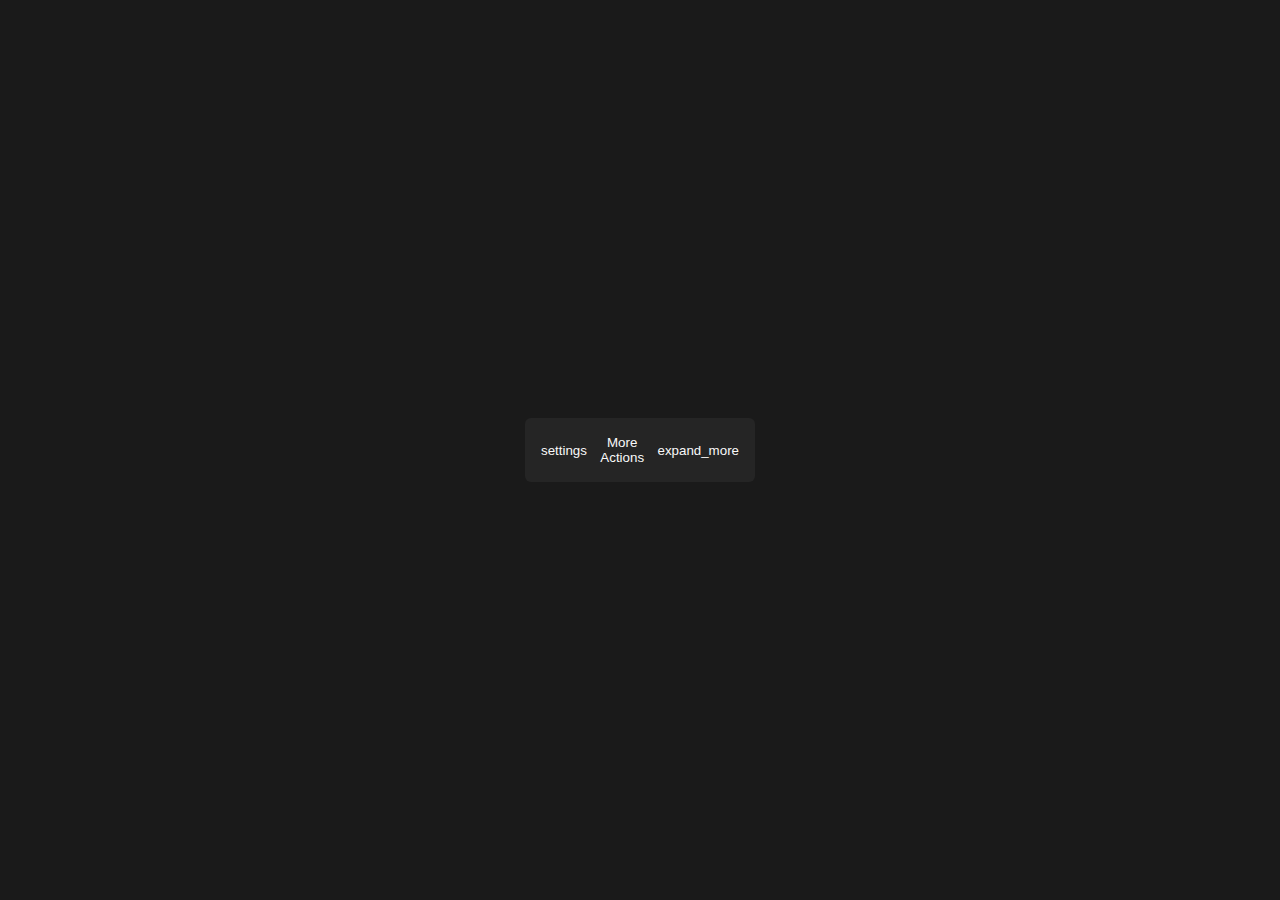
<file: index.html>
<!DOCTYPE html>
<html lang="es">
  <head>
    <meta charset="UTF-8" />
    <title>Dropdown</title>
    <link rel="stylesheet" href="styles.css" />
  </head>
  <body>
    <div class="dropdown" id="dropdown">
      <button onclick="handleDropdownClicked(event)">
        <span id="icon">settings</span>
        More Actions
        <span id="icon">expand_more</span>
      </button>
      <div class="menu">
        <button>
          <span>build</span>
          Build Tools
        </button>
        <button>
          <span>description</span>
          File Manager
        </button>
        <button>
          <span>logout</span>
          Logout
        </button>
      </div>
    </div>
    <script type="text/javascript" src="main.js"></script>
  </body>
</html>
</file>
<file: styles.css>
* {
  box-sizing: border-box;
}

html, body {
  height: 100%;
}

body{
  margin: 0;
  display: grid;
  place-items: center;
  background: #1a1a1a;
}

.dropdown button{
  display: flex;
  align-items: center;
  gap: 10px;
  padding: 0 16px;
  width: 230px;
  height: 64px;
  border-radius: 6px;
  color: #f9f9f9;
  background: #252525;
  border: 0;
  cursor: pointer;
}

.dropdown{
  position: relative;
}

.dropdown button #icon{
  margin-left: auto;
}

.dropdown > button{
  position: relative;
  z-index: 2;
  transition: 0.3s;
}

.dropdown > button:hover{
  background: #3a3a3a;
}

.dropdown.open > button {
  background: #15a480;
}

.menu {
  position: absolute;
  overflow: hidden;
  z-index: 1;
  top: 61px;
  left: 0;
  width: 100%;
  opacity: 0;
  visibility: hidden;
  border-bottom-left-radius: 6px;
  border-bottom-right-radius: 6px;
  border-top: 0;
  background: #3e3e3e;
  translate: 0 -20px;
  transition: 0.4s;
}

.menu button{
  border: 0;
  width: 100%;
  height: 56px;
  border-radius: 0;
}

.menu button:hover{
  background: #383838;
}

.dropdown.open .menu{
  opacity: 1;
  translate: 0;
  visibility: visible;
}
</file>
